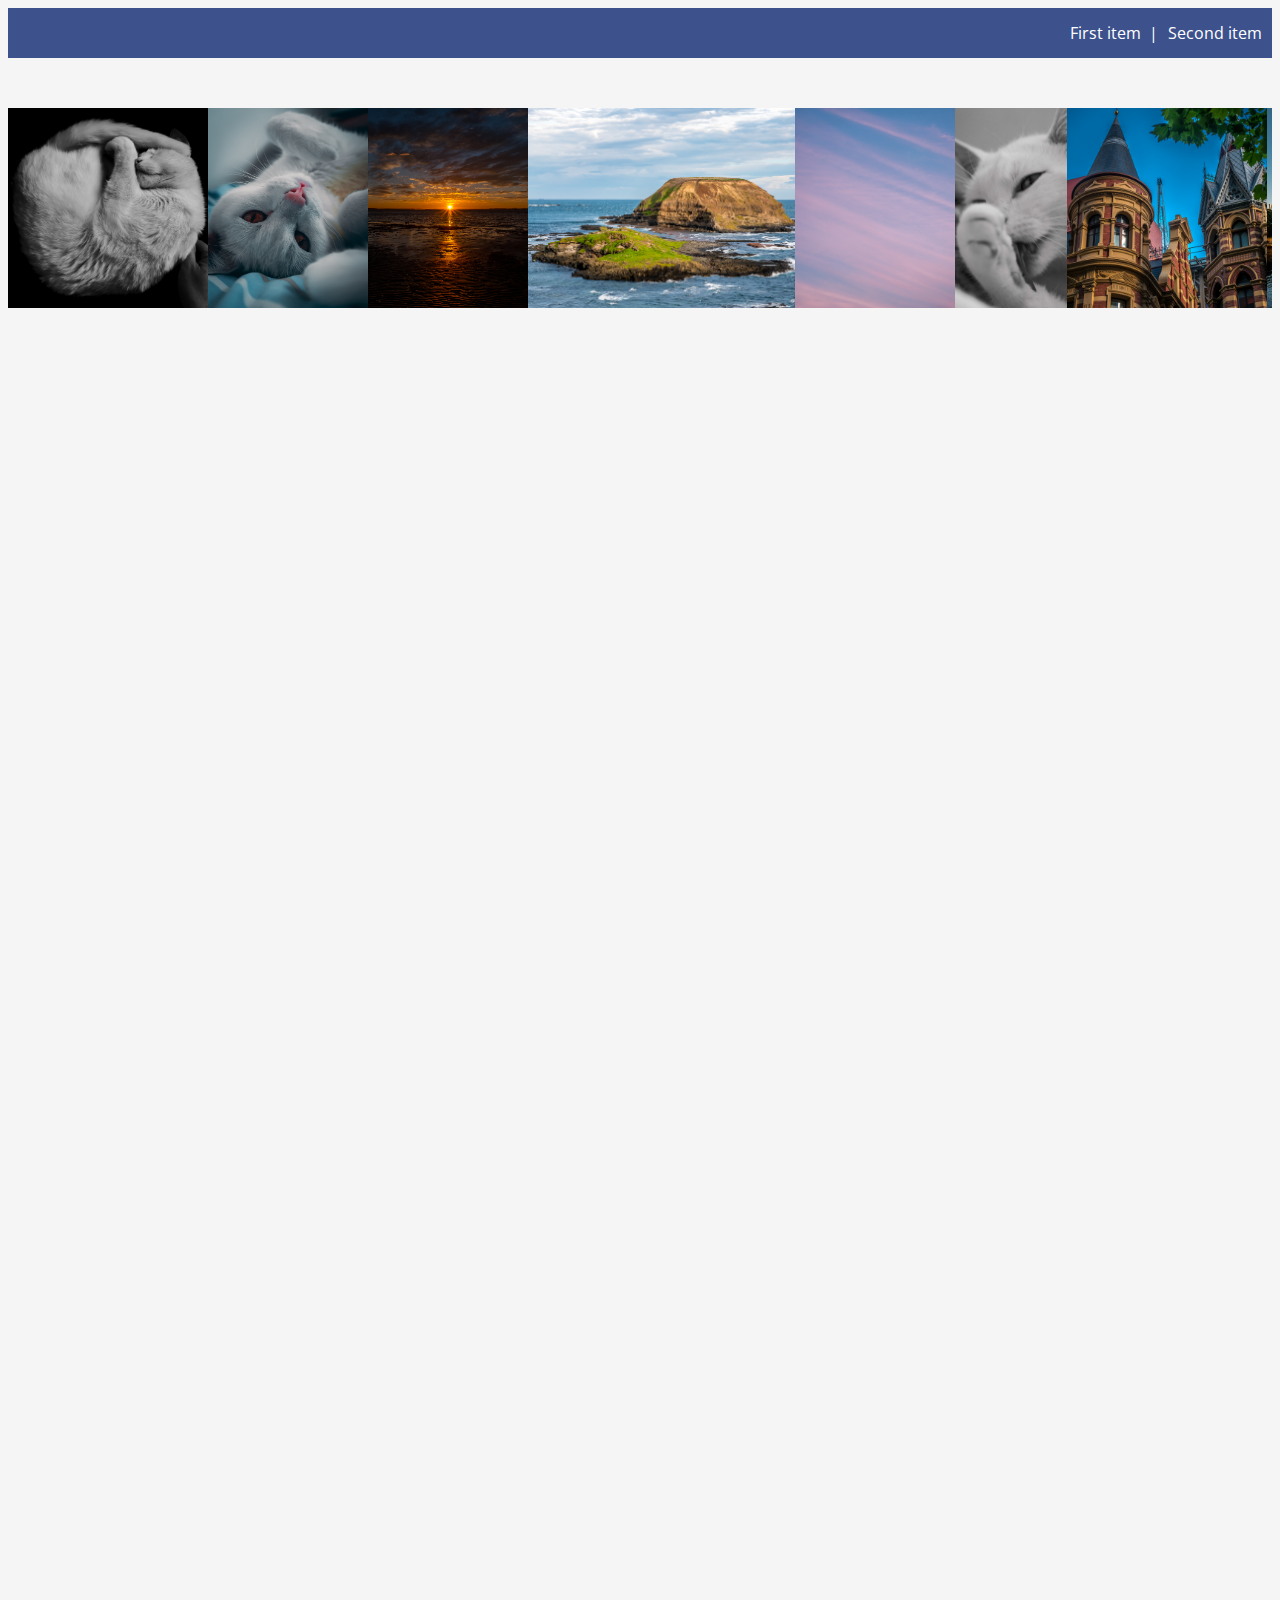
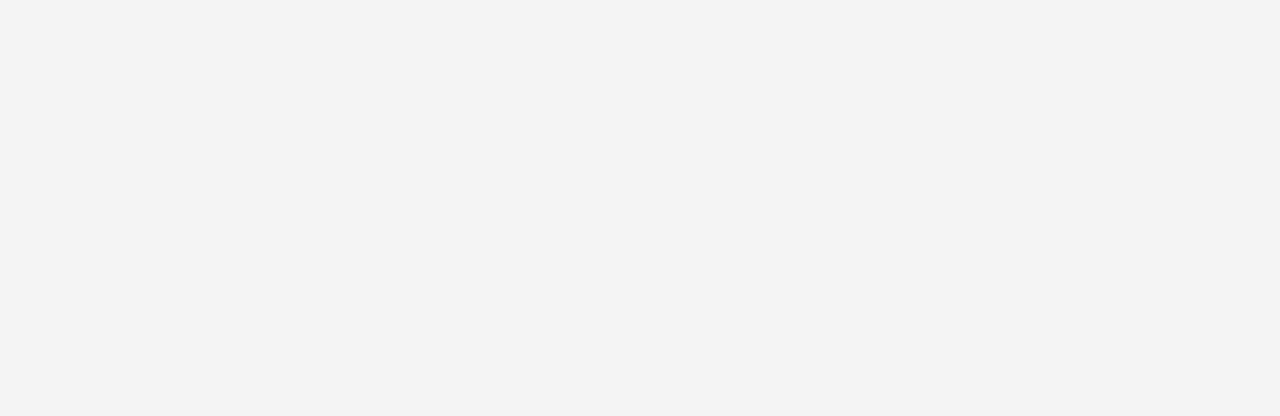
<file: WEBSITE/WebsitePhotos/index.html>
<!DOCTYPE html>
    <html>
        <head>
            <link href="style.css" rel="stylesheet" >
            <link rel="preconnect" href="https://fonts.gstatic.com">
            <link href="https://fonts.googleapis.com/css2?family=Open+Sans:wght@400;700&display=swap" rel="stylesheet">
        </head>
        <body>
            <header>
                <nav class='container' id='navigationBar'>
                    <ul  id='navigationBarList'>
                        <li> First item &nbsp;|</li>
                        <li> Second item </li>
                    </ul>
                </nav>
            </header>
            <div class = "rowImages">
                <div class = 'rowImage'>
                    <img class = 'smallImage' onclick= "myfunc(this)" src='img/20161102-P1040350.jpg'>

                </div>
                <div class = 'rowImage'>
                    <img class = 'smallImage' onclick= "myfunc(this)" src='img/20170126-P1000299.jpg'>

                </div>
                <div class = 'rowImage'>
                    <img class = 'smallImage' onclick= "myfunc(this)" src='img/20170722-_1100175.jpg'>

                </div>
                <div class = 'rowImage'>
                    <img class = 'smallImage' onclick= "myfunc(this)" src='img/20170722-_1100265.jpg'>

                </div>
                <div class = 'rowImage'>
                    <img class = 'smallImage' onclick= "myfunc(this)" src='img/20170805-_1100655.jpg'>

                </div>
                <div class = 'rowImage'>
                    <img class = 'smallImage' onclick= "myfunc(this)" src='img/20170828-P1100756.jpg'>

                </div>
                <div class = 'rowImage'>
                    <img class = 'smallImage' onclick= "myfunc(this)" src='img/20171119-_1110070-2.jpg'>

                </div>
                <div class = 'rowImage'>
                    <img class = 'smallImage' onclick= "myfunc(this)" src='img/20171119-_1110112.jpg'>

                </div>
                <div class = 'rowImage'>
                    <img class = 'smallImage' onclick= "myfunc(this)" src='img/20171119-_1110143.jpg'>

                </div>
                <div class = 'rowImage'>
                    <img class = 'smallImage' onclick= "myfunc(this)" src='img/20171219-_1110676.jpg'>

                </div>
                <div class = 'rowImage'>
                    <img class = 'smallImage' onclick= "myfunc(this)" src='img/20180117-_1120814.jpg'>

                </div>
                <div class = 'rowImage'>
                    <img class = 'smallImage' onclick= "myfunc(this)" src='img/20180117-_1120824.jpg'>

                </div>
                <div class = 'rowImage'>
                    <img class = 'smallImage' onclick= "myfunc(this)" src='img/20180117-_1120864.jpg'>

                </div>
                <div class = 'rowImage'>
                    <img class = 'smallImage' onclick= "myfunc(this)" src='img/20180118-_1130419.jpg'>

                </div>
                <div class = 'rowImage'>
                    <img class = 'smallImage' onclick= "myfunc(this)" src='img/20180119-_1130670.jpg'>

                </div>
                <div class = 'rowImage'>
                    <img class = 'smallImage' onclick= "myfunc(this)" src='img/20180720-P1030318.jpg'>

                </div>

                

            </div>
         
            <!-- The Modal-->
            <div id= 'myModal' class='modal'>
            
                <span onclick="this.parentElement.style.display='none'" class='close'> &times;</span>
                <img class='modalContent' id='img01'/>
                <div id='caption'></div>

            </div>

        </body>
        <script src='code.js'></script>
    </html>
</file>
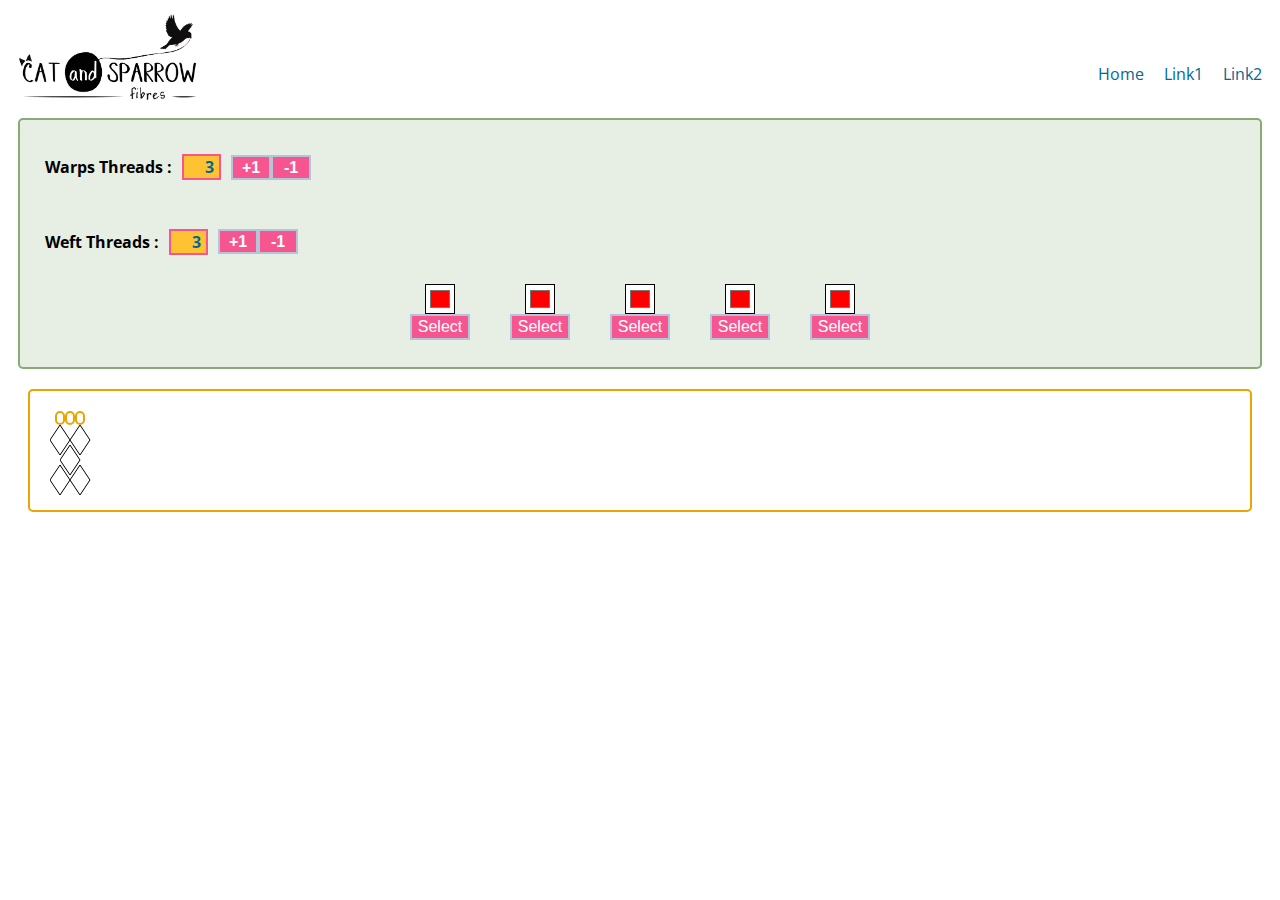
<file: WEBSITE/CatProj/catProj.html>
<!DOCTYPE html>
<html>
    <head>
        <link href="style.css" rel="stylesheet" >
        <link rel="preconnect" href="https://fonts.gstatic.com">
        <link href="https://fonts.googleapis.com/css2?family=Open+Sans:wght@400;700&display=swap" rel="stylesheet">
    </head>
    <body>
        <header>
            <nav>
                <nav class="nav-bar">
                    <div id="logo">
                        <img id="logo_img" src= "img/cat_and_sparrow_logo2.jpg">  
                    </div>
                    <div id="nav_box">
                        <ul id=navigation-cl>
                            
                            <li class="nav-item">Home</li>
                            <li class="nav-item">Link1</li>
                            <li class="nav-item">Link2</li>
                        </ul>
                    </div>
                </nav>
            </nav>
            
        </header>

        <div id= "controls">
            <div class="pluMinus"> <h4>Warps Threads :  </h4>
                <div id="updatedNumber"> 3 </div>
                <button id="plusOneButton" type="button">+1</button>
                <button id="minusOneButton" type="button">-1</button>
                
            </div>
            <div class="pluMinus"> <h4>Weft Threads : </h4>
                <div id="nRows"> 3 </div>
                <button id="plusOneButtonR" type="button">+1</button>
                <button id="minusOneButtonR" type="button">-1</button>
                
            </div>
            
            <div id="listColours">
                <div class="colours">
                    
                    <input type="color" class="colour" id="colorWell" name="favcolor" value="#ff0000">
                    <button id="bSelect"> Select</button>
                    <div id="hexcol1"> &nbsp;</div>
                </div>
                    
                <div class="colours">
                    
                    <input type="color" class="colour" id="colorWell1" name="favcolor" value="#ff0000">
                    <button id="bSelect1">Select</button>
                    <div id="hexcol2"> &nbsp;</div>
                </div>
                <div class="colours">
                    
                    <input type="color" class="colour" id="colorWell2" name="favcolor" value="#ff0000">
                    <button id="bSelect2">Select</button>
                    <div id="hexcol3"> &nbsp;</div>
                </div>
                <div class="colours">
                    
                    <input type="color" class="colour" id="colorWell3" name="favcolor" value="#ff0000">
                    <button id="bSelect3">Select</button>
                    <div id="hexcol4"> &nbsp;</div>
                </div>
                <div class="colours">
                    
                    <input type="color" class="colour" id="colorWell4" name="favcolor" value="#ff0000">
                    <button id="bSelect4"> Select</button>
                    <div id="hexcol5"> &nbsp;</div>
                </div>

            </div>
            
        </div>
        <div class="blockbox" id="table" >
            <div id="squares">
                <div class="square" id="0"></div>
                <div class="square" id="1"></div>
                <div class="square" id="2"></div>
            </div>
            
            <div class="pgPreviewRow" id="r0">
                <div class="pgPreview" id="r0c0"><svg><polygon class= "poly" points="0,15 10,0 20,15 10,30"/></svg></div>
                <div class="pgPreview" id="r0c2"><svg><polygon class= "poly" points="0,15 10,0 20,15 10,30"/></svg></div>
                
            </div>
            <div class="pgPreviewRow" id="r1"> 
                <div class="pgPreviewBlank"><svg><polygon class= "blankPoly" points="0,0 10,15 0,30"/></svg></div>
                <div class="pgPreview" id="r1c1"><svg><polygon class= "poly" points="0,15 10,0 20,15 10,30"/></svg></div>
                
            </div>
            <div class="pgPreviewRow" id="r2">
                <div class="pgPreview" id="r2c0"><svg><polygon class= "poly" points="0,15 10,0 20,15 10,30"/></svg></div>
                <div class="pgPreview" id="r2c2"><svg><polygon class= "poly" points="0,15 10,0 20,15 10,30"/></svg></div>
                
            </div>
        </div>
    </body>
    <script src="code.js"></script>

    
</html>
</file>
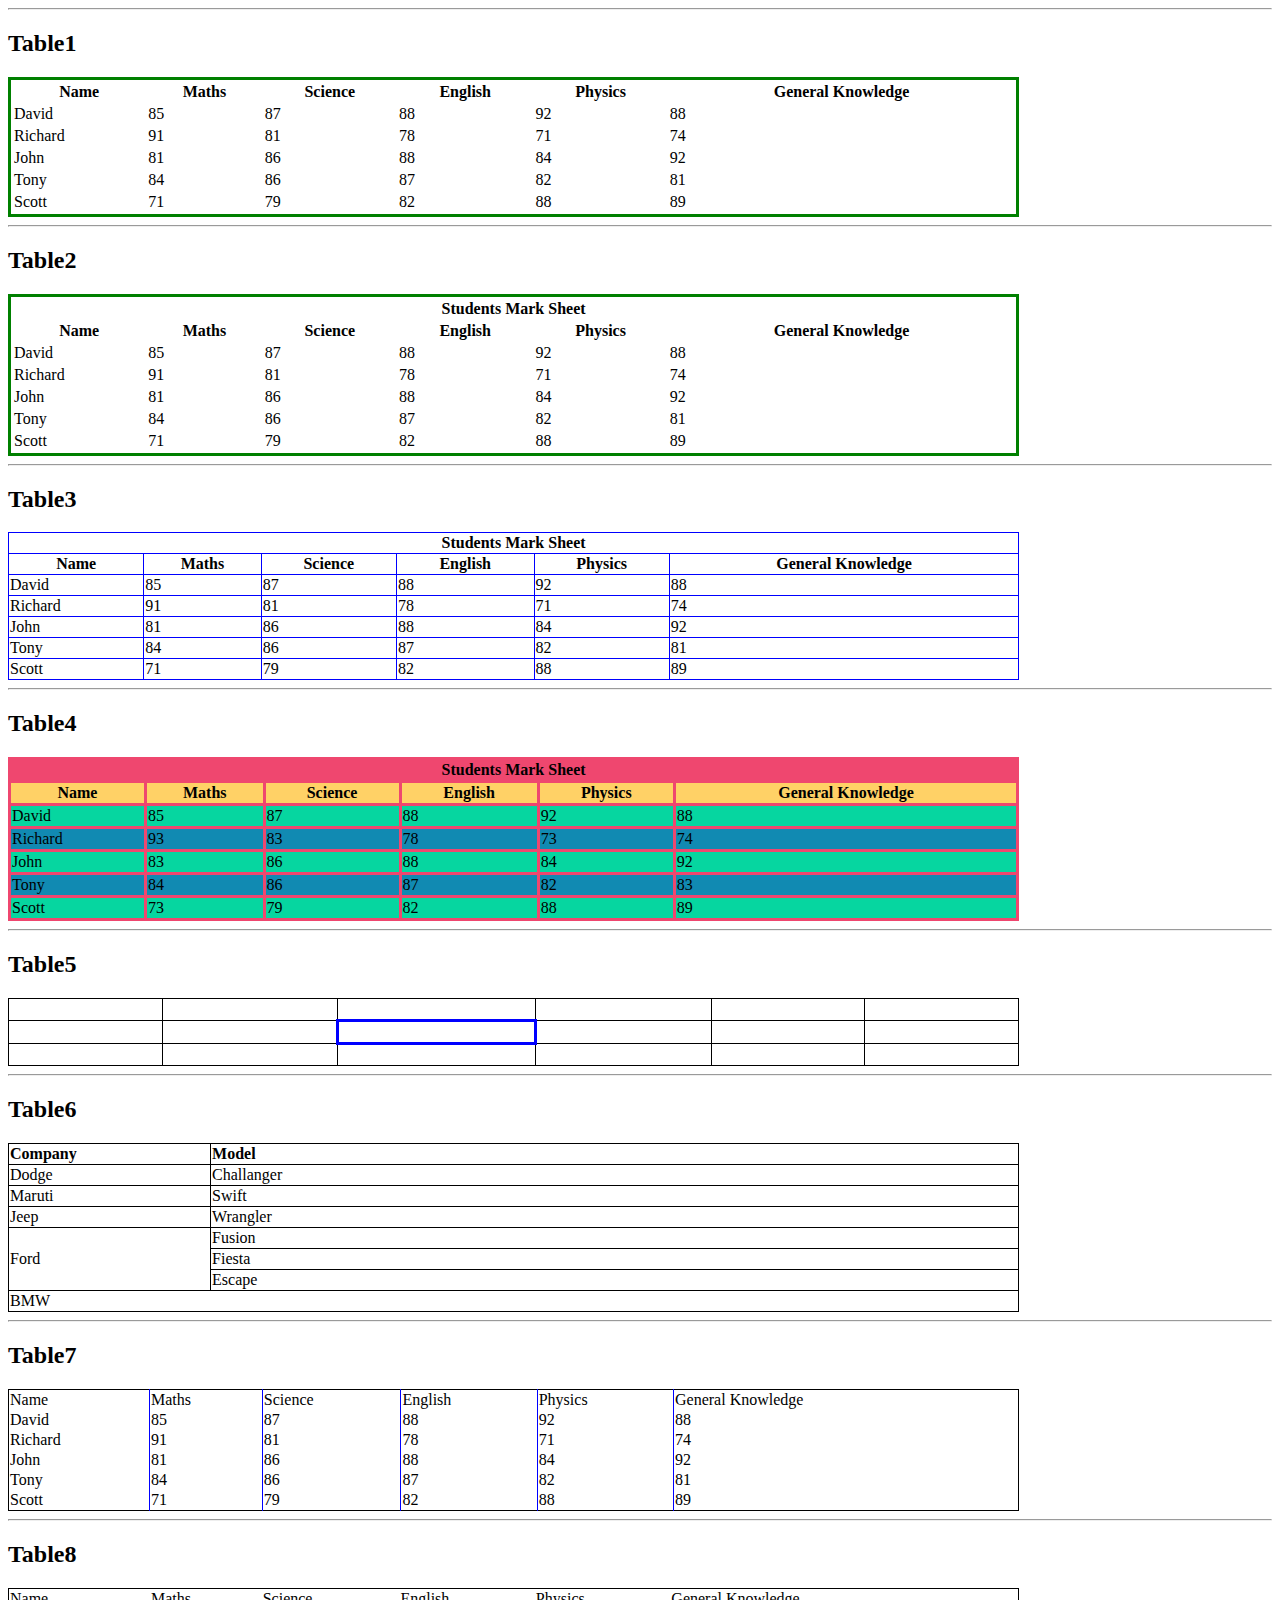
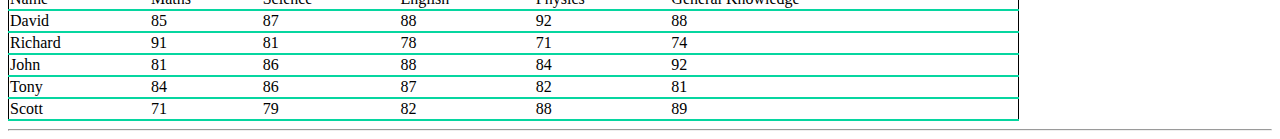
<file: WEBSITE/Class2/TablesTest.html>
<!DOCTYPE html>
<html>
  <head>
    <title>Tables</title>
  </head>
  <body>
    <hr />
    <!-- Table 1 -->
    <h2>Table1</h2>
    <table style="width: 80%; border: 3px solid green">
      <thead>
        <tr>
          <th>Name</th>
          <th>Maths</th>
          <th>Science</th>
          <th>English</th>
          <th>Physics</th>
          <th>General Knowledge</th>
        </tr>
      </thead>
      <tbody>
        <tr>
          <td>David</td>
          <td>85</td>
          <td>87</td>
          <td>88</td>
          <td>92</td>
          <td>88</td>
        </tr>
        <tr>
          <td>Richard</td>
          <td>91</td>
          <td>81</td>
          <td>78</td>
          <td>71</td>
          <td>74</td>
        </tr>
        <tr>
          <td>John</td>
          <td>81</td>
          <td>86</td>
          <td>88</td>
          <td>84</td>
          <td>92</td>
        </tr>
        <tr>
          <td>Tony</td>
          <td>84</td>
          <td>86</td>
          <td>87</td>
          <td>82</td>
          <td>81</td>
        </tr>
        <tr>
          <td>Scott</td>
          <td>71</td>
          <td>79</td>
          <td>82</td>
          <td>88</td>
          <td>89</td>
        </tr>
      </tbody>
    </table>
    <hr />

    <!-- Table 2 -->
    <h2>Table2</h2>
    <table style="width: 80%; border: 3px solid green">
      <thead>
        <tr>
          <th colspan="6">Students Mark Sheet</th>
        </tr>
        <tr>
          <th>Name</th>
          <th>Maths</th>
          <th>Science</th>
          <th>English</th>
          <th>Physics</th>
          <th>General Knowledge</th>
        </tr>
      </thead>
      <tbody>
        <tr>
          <td>David</td>
          <td>85</td>
          <td>87</td>
          <td>88</td>
          <td>92</td>
          <td>88</td>
        </tr>
        <tr>
          <td>Richard</td>
          <td>91</td>
          <td>81</td>
          <td>78</td>
          <td>71</td>
          <td>74</td>
        </tr>
        <tr>
          <td>John</td>
          <td>81</td>
          <td>86</td>
          <td>88</td>
          <td>84</td>
          <td>92</td>
        </tr>
        <tr>
          <td>Tony</td>
          <td>84</td>
          <td>86</td>
          <td>87</td>
          <td>82</td>
          <td>81</td>
        </tr>
        <tr>
          <td>Scott</td>
          <td>71</td>
          <td>79</td>
          <td>82</td>
          <td>88</td>
          <td>89</td>
        </tr>
      </tbody>
    </table>
    <hr />

    <!-- Table 3 -->
    <h2>Table3</h2>
    <table id="table3" style="width: 80%; border-collapse: collapse">
      <thead>
        <tr>
          <th colspan="6" style="border: 1px solid blue">
            Students Mark Sheet
          </th>
        </tr>
        <tr>
          <th style="border: 1px solid blue">Name</th>
          <th style="border: 1px solid blue">Maths</th>
          <th style="border: 1px solid blue">Science</th>
          <th style="border: 1px solid blue">English</th>
          <th style="border: 1px solid blue">Physics</th>
          <th style="border: 1px solid blue">General Knowledge</th>
        </tr>
      </thead>
      <tbody>
        <tr>
          <td style="border: 1px solid blue">David</td>
          <td style="border: 1px solid blue">85</td>
          <td style="border: 1px solid blue">87</td>
          <td style="border: 1px solid blue">88</td>
          <td style="border: 1px solid blue">92</td>
          <td style="border: 1px solid blue">88</td>
        </tr>
        <tr>
          <td style="border: 1px solid blue">Richard</td>
          <td style="border: 1px solid blue">91</td>
          <td style="border: 1px solid blue">81</td>
          <td style="border: 1px solid blue">78</td>
          <td style="border: 1px solid blue">71</td>
          <td style="border: 1px solid blue">74</td>
        </tr>
        <tr>
          <td style="border: 1px solid blue">John</td>
          <td style="border: 1px solid blue">81</td>
          <td style="border: 1px solid blue">86</td>
          <td style="border: 1px solid blue">88</td>
          <td style="border: 1px solid blue">84</td>
          <td style="border: 1px solid blue">92</td>
        </tr>
        <tr>
          <td style="border: 1px solid blue">Tony</td>
          <td style="border: 1px solid blue">84</td>
          <td style="border: 1px solid blue">86</td>
          <td style="border: 1px solid blue">87</td>
          <td style="border: 1px solid blue">82</td>
          <td style="border: 1px solid blue">81</td>
        </tr>
        <tr>
          <td style="border: 1px solid blue">Scott</td>
          <td style="border: 1px solid blue">71</td>
          <td style="border: 1px solid blue">79</td>
          <td style="border: 1px solid blue">82</td>
          <td style="border: 1px solid blue">88</td>
          <td style="border: 1px solid blue">89</td>
        </tr>
      </tbody>
    </table>
    <hr />

    <!-- Table 4 -->
    <h2>Table4</h2>
    <table id="table3" style="width: 80%; border-collapse: collapse">
      <thead>
        <tr style="background: #ef476f">
          <th colspan="6" style="border: 3px solid #ef476f">
            Students Mark Sheet
          </th>
        </tr>
        <tr style="background: #ffd166">
          <th style="border: 3px solid #ef476f">Name</th>
          <th style="border: 3px solid #ef476f">Maths</th>
          <th style="border: 3px solid #ef476f">Science</th>
          <th style="border: 3px solid #ef476f">English</th>
          <th style="border: 3px solid #ef476f">Physics</th>
          <th style="border: 3px solid #ef476f">General Knowledge</th>
        </tr>
      </thead>
      <tbody>
        <tr style="background: #06d6a0">
          <td style="border: 3px solid #ef476f">David</td>
          <td style="border: 3px solid #ef476f">85</td>
          <td style="border: 3px solid #ef476f">87</td>
          <td style="border: 3px solid #ef476f">88</td>
          <td style="border: 3px solid #ef476f">92</td>
          <td style="border: 3px solid #ef476f">88</td>
        </tr>
        <tr style="background: #118ab2">
          <td style="border: 3px solid #ef476f">Richard</td>
          <td style="border: 3px solid #ef476f">93</td>
          <td style="border: 3px solid #ef476f">83</td>
          <td style="border: 3px solid #ef476f">78</td>
          <td style="border: 3px solid #ef476f">73</td>
          <td style="border: 3px solid #ef476f">74</td>
        </tr>
        <tr style="background: #06d6a0">
          <td style="border: 3px solid #ef476f">John</td>
          <td style="border: 3px solid #ef476f">83</td>
          <td style="border: 3px solid #ef476f">86</td>
          <td style="border: 3px solid #ef476f">88</td>
          <td style="border: 3px solid #ef476f">84</td>
          <td style="border: 3px solid #ef476f">92</td>
        </tr>
        <tr style="background: #118ab2">
          <td style="border: 3px solid #ef476f">Tony</td>
          <td style="border: 3px solid #ef476f">84</td>
          <td style="border: 3px solid #ef476f">86</td>
          <td style="border: 3px solid #ef476f">87</td>
          <td style="border: 3px solid #ef476f">82</td>
          <td style="border: 3px solid #ef476f">83</td>
        </tr>
        <tr style="background: #06d6a0">
          <td style="border: 3px solid #ef476f">Scott</td>
          <td style="border: 3px solid #ef476f">73</td>
          <td style="border: 3px solid #ef476f">79</td>
          <td style="border: 3px solid #ef476f">82</td>
          <td style="border: 3px solid #ef476f">88</td>
          <td style="border: 3px solid #ef476f">89</td>
        </tr>
      </tbody>
    </table>
    <hr />

    <!-- Table 5 -->

    <h2>Table5</h2>
    <table
      style="
        width: 80%;
        border: 1px solid black;
        border-collapse: collapse;
        empty-cells: show;
      "
    >
      <tbody>
        <tr>
          <td style="border: 1px solid black">&nbsp;</td>
          <td style="border: 1px solid black">&nbsp;</td>
          <td style="border: 1px solid black">&nbsp;</td>
          <td style="border: 1px solid black">&nbsp;</td>
          <td style="border: 1px solid black">&nbsp;</td>
          <td style="border: 1px solid black">&nbsp;</td>
        </tr>
        <tr>
          <td style="border: 1px solid black">&nbsp;</td>
          <td style="border: 1px solid black">&nbsp;</td>
          <td style="border: 3px solid blue">&nbsp;</td>
          <td style="border: 1px solid black">&nbsp;</td>
          <td style="border: 1px solid black">&nbsp;</td>
          <td style="border: 1px solid black">&nbsp;</td>
        </tr>
        <tr>
          <td style="border: 1px solid black">&nbsp;</td>
          <td style="border: 1px solid black">&nbsp;</td>
          <td style="border: 1px solid black">&nbsp;</td>
          <td style="border: 1px solid black">&nbsp;</td>
          <td style="border: 1px solid black">&nbsp;</td>
          <td style="border: 1px solid black">&nbsp;</td>
        </tr>
      </tbody>
    </table>
    <hr />

    <!-- Table 6 -->

    <h2>Table6</h2>
    <table style="border-collapse: collapse; width: 80%">
      <tbody>
        <tr>
          <td style="border: 1px solid black; width: 20%"><b>Company</b></td>
          <td style="border: 1px solid black"><b>Model</b></td>
        </tr>
        <tr>
          <td style="border: 1px solid black">Dodge</td>
          <td style="border: 1px solid black">Challanger</td>
        </tr>
        <tr>
          <td style="border: 1px solid black">Maruti</td>
          <td style="border: 1px solid black">Swift</td>
        </tr>
        <tr>
          <td style="border: 1px solid black">Jeep</td>
          <td style="border: 1px solid black">Wrangler</td>
        </tr>
        <tr>
          <td rowspan="3" style="border: 1px solid black">Ford</td>
          <td style="border: 1px solid black">Fusion</td>
        </tr>
        <tr>
          <td style="border: 1px solid black">Fiesta</td>
        </tr>
        <tr>
          <td style="border: 1px solid black">Escape</td>
        </tr>
        <tr>
          <td colspan="2" style="border: 1px solid black">BMW</td>
        </tr>
      </tbody>
    </table>
    <hr />

    <!-- Table 7 -->

    <h2>Table7</h2>
    <table
      style="border: 1px solid black; width: 80%; border-collapse: collapse"
    >
      <tbody>
        <tr>
          <td style="border-right: 1px solid blue">Name</td>
          <td style="border-right: 1px solid blue">Maths</td>
          <td style="border-right: 1px solid blue">Science</td>
          <td style="border-right: 1px solid blue">English</td>
          <td style="border-right: 1px solid blue">Physics</td>
          <td>General Knowledge</td>
        </tr>
        <tr>
          <td style="border-right: 1px solid blue">David</td>
          <td style="border-right: 1px solid blue">85</td>
          <td style="border-right: 1px solid blue">87</td>
          <td style="border-right: 1px solid blue">88</td>
          <td style="border-right: 1px solid blue">92</td>
          <td>88</td>
        </tr>
        <tr>
          <td style="border-right: 1px solid blue">Richard</td>
          <td style="border-right: 1px solid blue">91</td>
          <td style="border-right: 1px solid blue">81</td>
          <td style="border-right: 1px solid blue">78</td>
          <td style="border-right: 1px solid blue">71</td>
          <td>74</td>
        </tr>
        <tr>
          <td style="border-right: 1px solid blue">John</td>
          <td style="border-right: 1px solid blue">81</td>
          <td style="border-right: 1px solid blue">86</td>
          <td style="border-right: 1px solid blue">88</td>
          <td style="border-right: 1px solid blue">84</td>
          <td>92</td>
        </tr>
        <tr>
          <td style="border-right: 1px solid blue">Tony</td>
          <td style="border-right: 1px solid blue">84</td>
          <td style="border-right: 1px solid blue">86</td>
          <td style="border-right: 1px solid blue">87</td>
          <td style="border-right: 1px solid blue">82</td>
          <td>81</td>
        </tr>
        <tr>
          <td style="border-right: 1px solid blue">Scott</td>
          <td style="border-right: 1px solid blue">71</td>
          <td style="border-right: 1px solid blue">79</td>
          <td style="border-right: 1px solid blue">82</td>
          <td style="border-right: 1px solid blue">88</td>
          <td>89</td>
        </tr>
      </tbody>
    </table>
    <hr />

    <!-- Table 8 -->

    <h2>Table8</h2>
    <table
      style="border: 1px solid black; width: 80%; border-collapse: collapse"
    >
      <tbody>
        <tr style="border-bottom: 2px solid #06d6a0">
          <td>Name</td>
          <td>Maths</td>
          <td>Science</td>
          <td>English</td>
          <td>Physics</td>
          <td>General Knowledge</td>
        </tr>
        <tr style="border-bottom: 2px solid #06d6a0">
          <td>David</td>
          <td>85</td>
          <td>87</td>
          <td>88</td>
          <td>92</td>
          <td>88</td>
        </tr>
        <tr style="border-bottom: 2px solid #06d6a0">
          <td>Richard</td>
          <td>91</td>
          <td>81</td>
          <td>78</td>
          <td>71</td>
          <td>74</td>
        </tr>
        <tr style="border-bottom: 2px solid #06d6a0">
          <td>John</td>
          <td>81</td>
          <td>86</td>
          <td>88</td>
          <td>84</td>
          <td>92</td>
        </tr>
        <tr style="border-bottom: 2px solid #06d6a0">
          <td>Tony</td>
          <td>84</td>
          <td>86</td>
          <td>87</td>
          <td>82</td>
          <td>81</td>
        </tr>
        <tr style="border-bottom: 2px solid #06d6a0">
          <td>Scott</td>
          <td>71</td>
          <td>79</td>
          <td>82</td>
          <td>88</td>
          <td>89</td>
        </tr>
      </tbody>
    </table>
    <hr />
  </body>
</html>
</file>
<file: WEBSITE/WebsitePhotos/style.css>
html{
    font-family: 'Open Sans', sans-serif;
}


body{
    display: grid;
    grid-template-columns: repeat(9, 1fr);
    grid-template-rows: repeat(40, 50px);
    background-color: whitesmoke;
}

header {
    grid-column: 1/10;
    grid-row: 1/2;
}
#navigationBar{
    height: 100%;
    display: flex;
    width: 100%;
    height: 100%;
}
#navigationBarList{
    
    flex-direction: row;
    justify-content: flex-end;
    background-color: #3d518c;
    display: flex;
    width: 100%;
    height: 100%;
    margin: 0%;
    align-items: center;
    list-style-type: none;
    
}


nav.container li {
    color: white;
    width: auto;
    margin-right: 10px;
    
    
}

.rowImages{
    grid-column: 1/10;
    grid-row: 3/7;
    display: flex;
    justify-content: space-evenly;
    overflow: auto;

}
.rowImage{
    width: 23%;
    height: 100%;
    justify-content: center;
    display: flex;
}
.rowImage img{
    width: auto;
    height: 100%;

    
}
.rowImage:hover{
    opacity: .7;
}



.modal{
    
    display: none;
    position: fixed;
    z-index: 1;
    width: 100%;
    height: 100%;
    background-color: rgb(0, 0,0);
    background-color: rgba(0,0,0,0.9);
    flex-direction: column;
    justify-content: space-around;
}

.modalContent{
    margin:auto;
    display: block;
    height: 95%;
    
    
    
}
#caption{
    display: block;
    width: 80%;
}

.close{
    position: absolute;
    top: 15px;
    right: 35px;
    color: #f1f1f1;
    font-size: 40px;
    font-weight: bold;
    transition: 0.3s;
    cursor: pointer;
}
</file>
<file: WEBSITE/CatProj/style.css>
html{
    font-family: 'Open Sans', sans-serif;
}
nav{

    height: 100px;
    
}
#nav_box{
    width: 100%;
}

.nav-bar{
    display: flex;
    width: 100%;
    height: 100px;
}


#navigation-cl{
    
    
    display: flex;
    flex-direction: row;
    width: auto;
    justify-content: flex-end;
    align-items: center;
    height: 100px;
}


#logo{
    justify-content: left;
    
}
#logo_img{
    height: 100px;
    width: auto;
}

.nav-item{
    display: inline-block;
    color: #006992;
    padding: 10px;

}

.pgPreview{
    
    width: 20px;
    height: 20px;
    
    

    
}
    
polygon{
    height: 14px;
    width: 10px;
    stroke:black;
    stroke-width:1,5;
    fill : white;

    
}



.pgPreviewRow{
    display: flex;
    justify-content: left;
}
.blockbox{
    margin: 20px;
    flex-direction: column;
    justify-content: center;
    padding: 20px 20px 25px ;
    border: 2px solid #eca400;
    border-radius: 5px;
    
}

.colours{
    display: flex;
    width: 100px;
    
    flex-direction: column;
    justify-content: center;
    text-align: center;
    font-size: 16px;
}
#squares{
    display: flex;
    flex-direction: row;
    margin: 0 5px;
}

.square {
    height: 10px;
    width: 6px;
    border: 2px solid #eca400;
    border-radius: 5px;
}

button {
    background-color: #F75590;
    border: 2px solid #B3C5D7;
    width:60px;
    color: white;
    padding: 2px 2px;
    text-align: center;
    text-decoration: none;
    display: inline-block;
    font-size: 16px;
    margin: auto;
    cursor: pointer;
}

button:focus{
    background-color:#759EB8;
    border: solid 1px #F75590;
    text-decoration: underline;
}
#listColours{
    display: flex;
    justify-content: center;
    align-items: center;
}

.colour{
    justify-self: center;
    width: 30px;
    height: 30px;
    margin: auto;
    background-color: white;
}

.blankPoly{
    height: 14px;
    width: 10px;
    stroke: white;
    fill : white;
}

.pgPreviewBlank{
    
    width: 10px;
    height: 20px;
    
    

    
}

#controls{
    margin: 10px;
    padding: 5px;
    border: 2px solid #88AB75;
    border-radius: 5px;
    background-color: rgba(135, 170, 116, .2);
}

#updatedNumber, #nRows{
    width: 25px;
    background-color: #FFC233;
    color: #006992;
    margin: 0 10px;
    text-align: right;
    padding: 0 5px;
    border: 2px solid #F75590;
    font-weight: bold;


}

.pluMinus{
    display: flex;
    flex-direction: row;
    justify-content: flex-start;
    margin: 10px 20px;
    align-items: center;
}

#plusOneButton, #minusOneButton, #plusOneButtonR, #minusOneButtonR{
    margin: 0;
    width: 40px;
    height: 25px;
    font-weight: bold;
}
</file>
